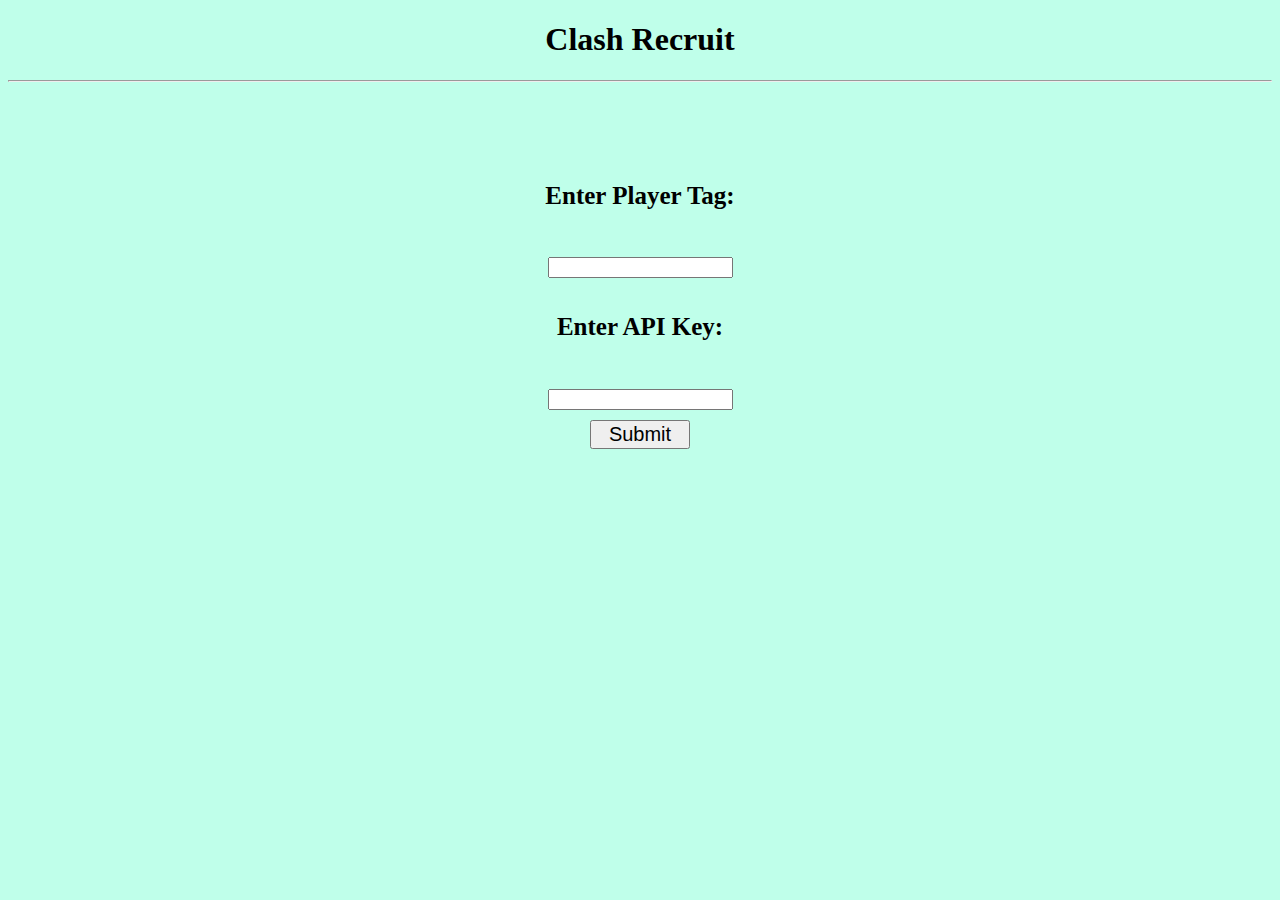
<file: templates/index.html>
<!DOCTYPE html>
<head>
    <title> ClashRecruit </title>   

</head>

<body style="background-color: rgb(191, 255, 234);" >
    
    <h1 style="text-align: center;"> Clash Recruit <h1>
    <hr>
    
    <form id="dataForm" style="text-align: center;">
        
        <h4 style="text-align: center; margin-top: 100px; font-size: 25px;">Enter Player Tag:</h4>
        <input id = "playerTag">

        <h4 style="font-size: 25px;">Enter API Key:</h4>        
        <input id ="apiToken">

        <br>
        <input style="width: 100px; font-size: 20px ;" type="submit" value="Submit">
    </form>
    <p id="result"></p>

    
</body>

<script>
    const form = document.getElementById("dataForm");
    
    form.addEventListener("submit", async function(event){
        event.preventDefault();

    
        const playerTag = document.getElementById("playerTag").value;
        const apiToken = document.getElementById("apiToken").value;


        const dataToSend = { 
            playerTag: playerTag, 
            apiToken: apiToken 
        };

        const response = await fetch('http://127.0.0.1:5000/verify-user', {
            
            method: 'POST', 
            
            headers: { 
                'Content-Type': 'application/json' 
            },
            
            body: JSON.stringify(dataToSend) 
        });


        const result = await response.json();
        
        if(result.message == true){
            window.location.href ="/dashboard";
        }
        
        else{

            document.getElementById("result").innerText =
      "Backend received player tag: " + result.receivedPlayerTag;
                
        }
    })
</script>
</file>
